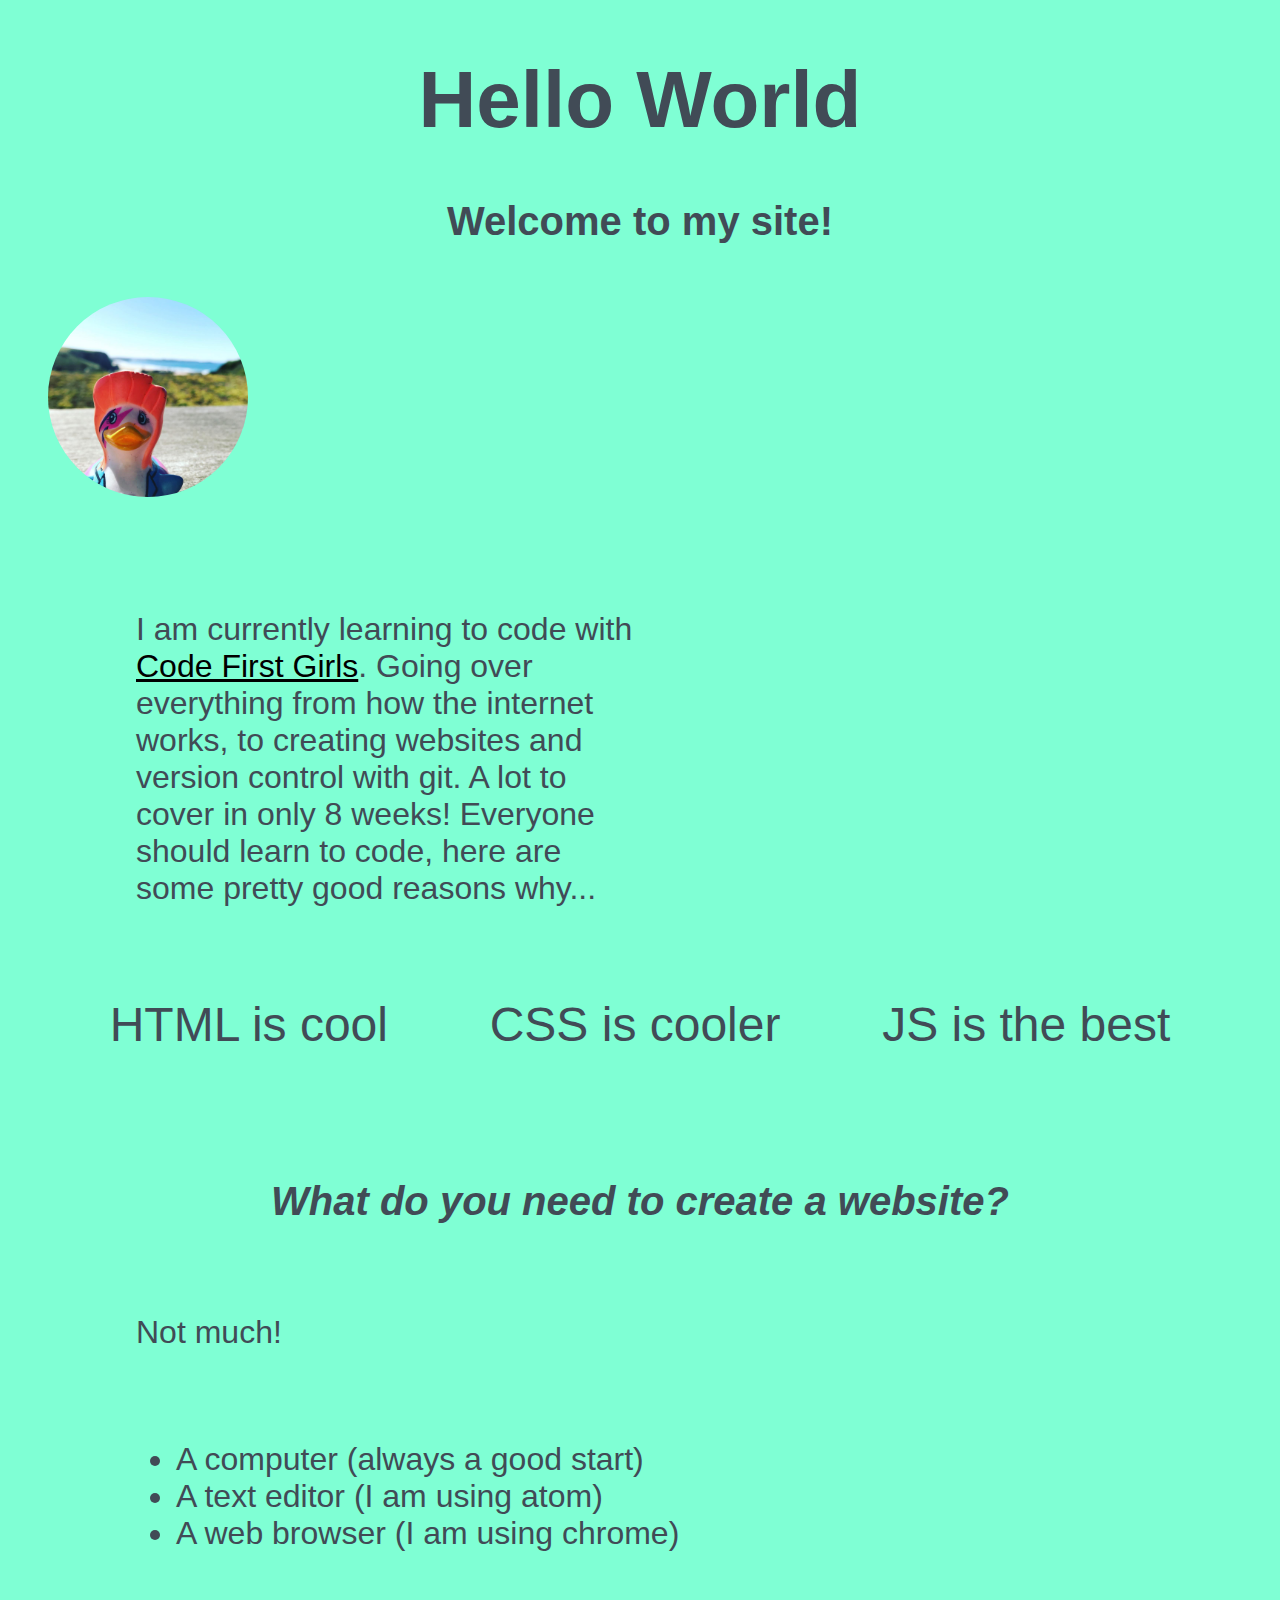
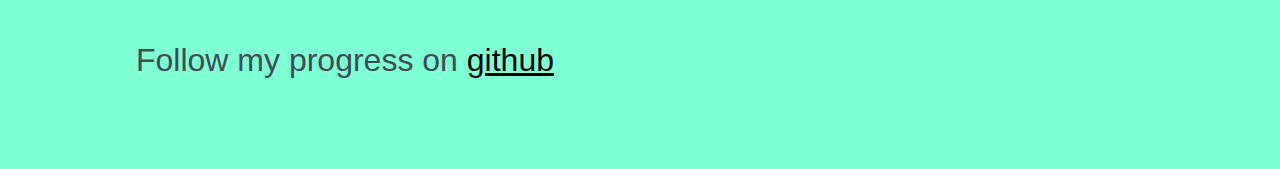
<file: index.html>
<!DOCTYPE html>
<html lang="en" dir="ltr">
  <head>
    <meta charset="utf-8">
    <title>Code Like A Girl</title>
    <link href="STYLE.CSS" type="text/css" rel="stylesheet">
  </head>
  <body>
    <body style="background-color:aquamarine;">
    <h1> Hello World</h1>

    <h2>Welcome to my site!</h2>

    <img src="./duck.jpg" alt="A local image" width="200px">

    <p>I am currently learning to code with <a href="https://github.com/CodeFirstGirls/beginners-week-one">Code First Girls</a>. Going over everything from how the
    internet works, to creating websites and version control with git. A lot to cover in only 8 weeks!
    Everyone should learn to code, here are some pretty good reasons why...</p>
    <ol>
      <li>HTML is cool</li>
      <li>CSS is cooler</li>
      <li>JS is the best</li>
    </ol>
    <h2><span class="emphasized"><i>What do you need to create a website?</i></span></h2>

    <p>Not much!</p>

    <ul>
      <li id="top">A computer (always a good start)</li>
      <li id="middle">A text editor (I am using atom)</li>
      <li id="bottom">A web browser (I am using chrome)</li>
    </ul>
    <p>Follow my progress on <a href="file:///C:/Users/rania/Desktop/coding_course/beginners-week-one-master/beginners-week-one-master/example.html">github</a></p>
  </body>
</html>
</file>
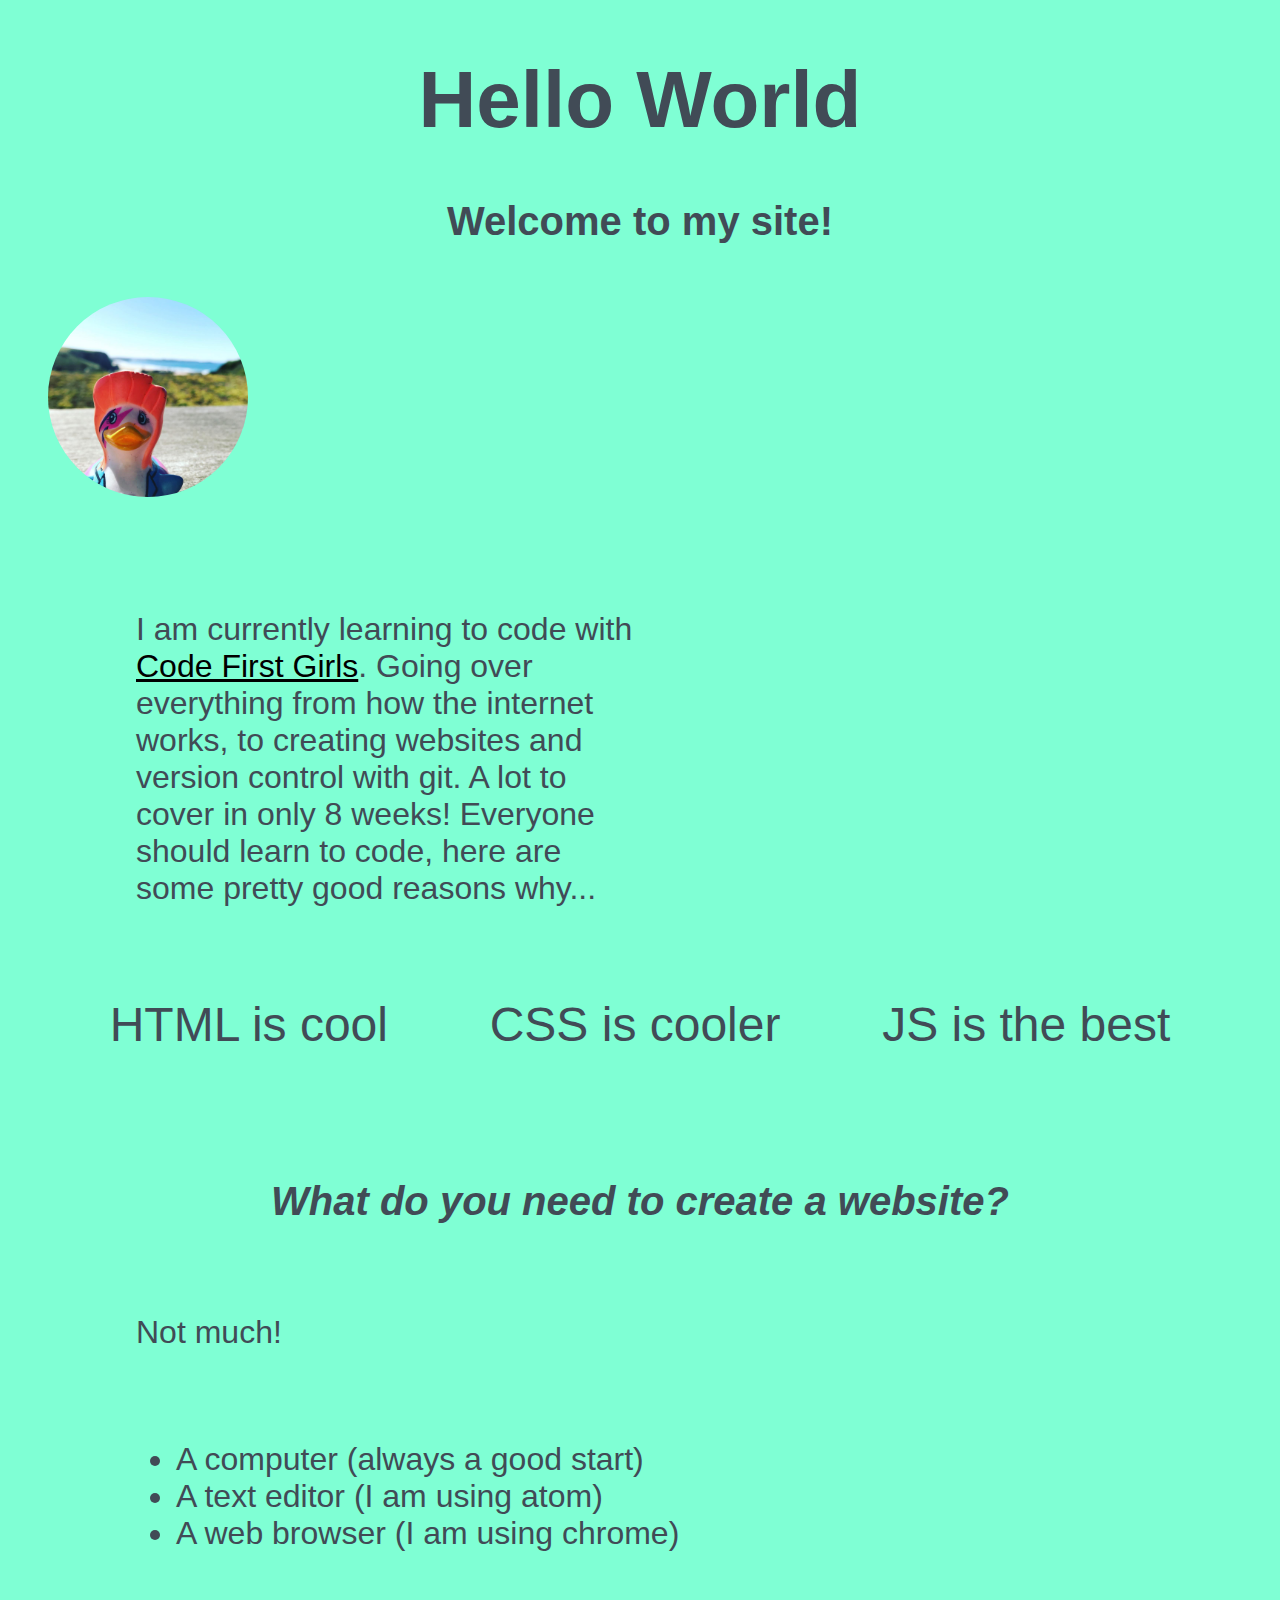
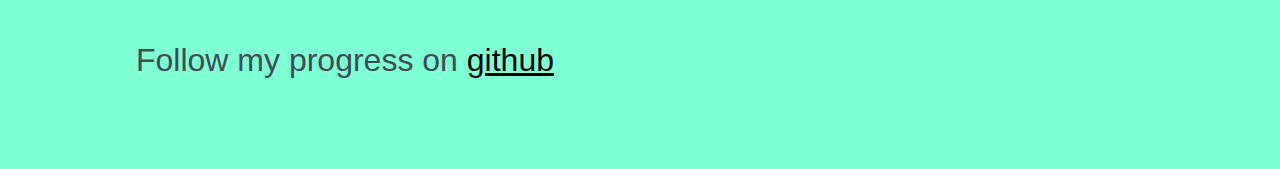
<file: beginners-week-one-master/index.html>
<!DOCTYPE html>
<html lang="en" dir="ltr">
  <head>
    <meta charset="utf-8">
    <title>Code Like A Girl</title>
    <link href="CSS/STYLE.CSS" type="text/css" rel="stylesheet">
  </head>
  <body>
    <body style="background-color:aquamarine;">
    <h1> Hello World</h1>

    <h2>Welcome to my site!</h2>

    <img src="./duck.jpg" alt="A local image" width="200px">

    <p>I am currently learning to code with <a href="https://github.com/CodeFirstGirls/beginners-week-one">Code First Girls</a>. Going over everything from how the
    internet works, to creating websites and version control with git. A lot to cover in only 8 weeks!
    Everyone should learn to code, here are some pretty good reasons why...</p>
    <ol>
      <li>HTML is cool</li>
      <li>CSS is cooler</li>
      <li>JS is the best</li>
    </ol>
    <h2><span class="emphasized"><i>What do you need to create a website?</i></span></h2>

    <p>Not much!</p>

    <ul>
      <li id="top">A computer (always a good start)</li>
      <li id="middle">A text editor (I am using atom)</li>
      <li id="bottom">A web browser (I am using chrome)</li>
    </ul>
    <p>Follow my progress on <a href="file:///C:/Users/rania/Desktop/coding_course/beginners-week-one-master/beginners-week-one-master/example.html">github</a></p>
  </body>
</html>
</file>
<file: STYLE.CSS>
body{
  color: rgb(65,75,86);
  font-family: arial;
}
div{
  min-height: 100vh;
  width: 100vw
}
h1,h2{text-align: center;
}
h1{font-size: 5em;
}
h2{font-size: 2.5em;
}
img{

     padding: 20px;
     border-radius: 130px;
     margin-left:20px;
}
p{
  width: 40%;
  margin: 10vh 10vw;
  font-size: 2em;
}
a{
  color: rgb(0,0,0);
}
ol {
  list-style: none;
  padding: 0;
  margin-bottom: 10%;
  font-size: 3em;
  display: flex;
  justify-content: space-evenly;
}
ul{
  width: 40%;
  margin: 10vh 10vw;
  font-size: 2em;
}
.list-heading{
  background-color: red;
  color: white;
  font-size: 36px;
}
</file>
<file: beginners-week-one-master/CSS/STYLE.CSS>
body{
  color: rgb(65,75,86);
  font-family: arial;
}
div{
  min-height: 100vh;
  width: 100vw
}
h1,h2{text-align: center;
}
h1{font-size: 5em;
}
h2{font-size: 2.5em;
}
img{

     padding: 20px;
     border-radius: 130px;
     margin-left:20px;
}
p{
  width: 40%;
  margin: 10vh 10vw;
  font-size: 2em;
}
a{
  color: rgb(0,0,0);
}
ol {
  list-style: none;
  padding: 0;
  margin-bottom: 10%;
  font-size: 3em;
  display: flex;
  justify-content: space-evenly;
}
ul{
  width: 40%;
  margin: 10vh 10vw;
  font-size: 2em;
}
.list-heading{
  background-color: red;
  color: white;
  font-size: 36px;
}
</file>
